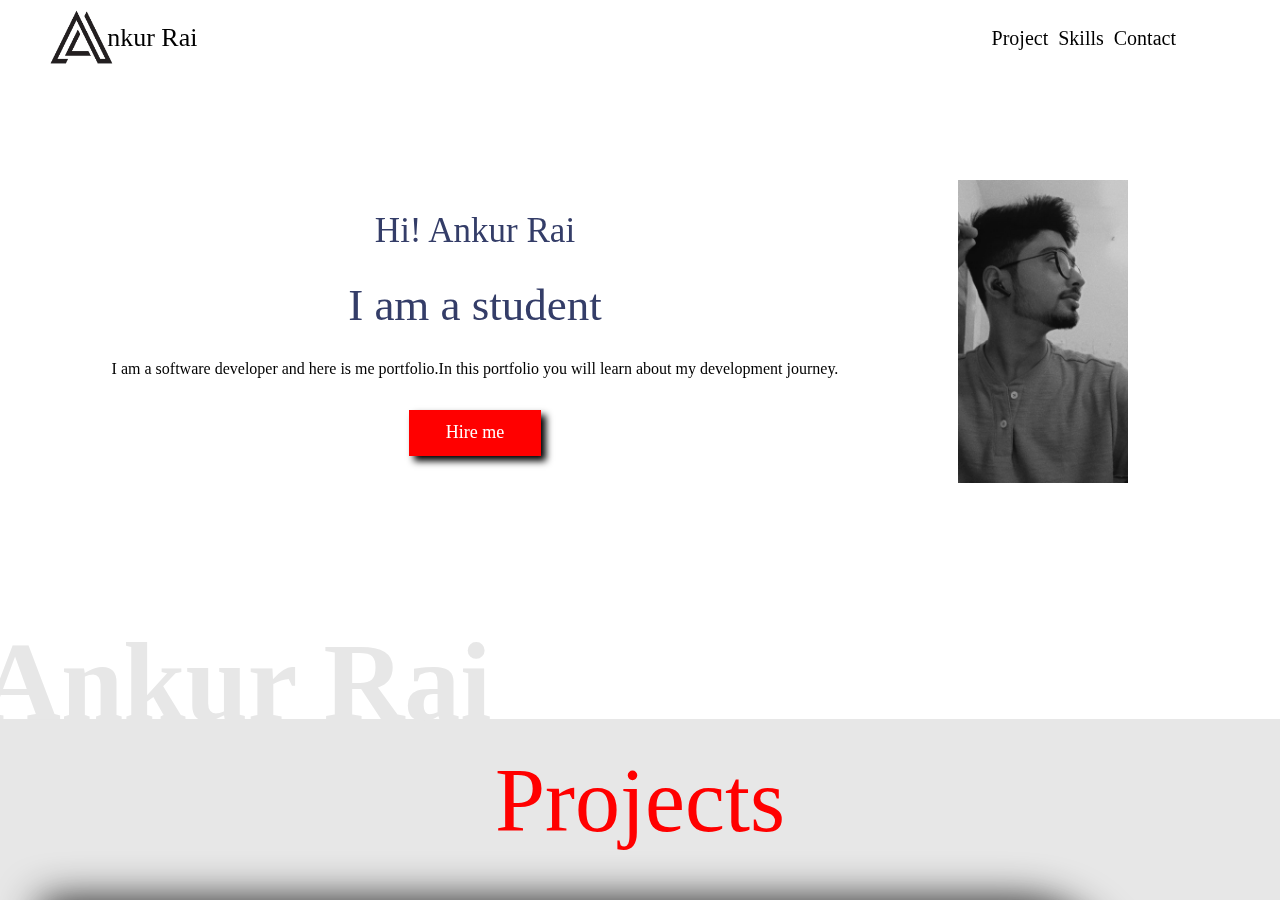
<file: index.html>
<!DOCTYPE html>
<html lang="en">
<head>
    <meta charset="UTF-8">
    <meta name="viewport" content="width=device-width, initial-scale=1.0">
    <title>Portfolio</title>
    <link rel="stylesheet" href="style.css">
    <link rel="shortcut icon" href="A.png" type="image/x-icon">

</head>
<body>
   <div class="wrapper">
    <div class="container">
        <div class="nav-bar">
            <div class="logo-container">
                <img src="A.png" alt="" class="logo">
                <div class="logo-text">nkur Rai</div>
            </div>
            <div class="nav-item">
                <div><a href="#project">Project</a></div>
                <div><a href="#skills">Skills</a></div>
                <div><a href="#contact">Contact</a></div>
           
        </div>
    </div>
   

  <div class="hero-section">
    <div class="faded-text">Ankur Rai</div>
    <div class="hero-section-left">
    <div class="hero-section-heading">Hi! Ankur Rai</div>
    <div class="hero-section-heading hero-section-sub-heading">
        I am a student
    </div>
    <div class="hero-section-discription">I am a software developer and here is me portfolio.In this portfolio you will learn about my development journey.</div>
    <div class="btn-pink"> <div class="box">Hire me</div></div>
    </div>
    <div class="hero-section-right">
        <div class="absolute icons ">
            <img src="user.jpg" alt="" class="user-image"> 
        </div>
       
    </div>
    </div>
    </div>
    <div class="project-section" id="project">
        <div class="project-header">Projects</div>
        <div class="project-container">
        <div class="project-card" id="project1">
            <div class="project-number project-number-left">01</div>
            <div class="project-content project-content-right">

                <div class="project-skills-container">
                    <img class="project-skills"  src="c.jpg" alt="">
                    <img class="project-skills"  src="angular.jpg" alt="">
                    <img class="project-skills"  src="java.jpg" alt="">
                    <img class="project-skills"  src="jss.jpg" alt="">
                </div>
                <h2 class="project-heading">Image Gallery</h2>
                <p class="project-subHeading">Its is image gallery made by using html and basic of css.This works on the technic of hover and greyfilter scaling.</p>

                <div class="btn-grp">
                   <button class="box btn-project">Read More</button>
                   <a href="">
                    <i title="GitHubLink" class="fa-band fa-github icon"></i>
                   </a>
                   <a href="">
                    <i title="Live Link" class="fa-solid fa-link icon"></i>
                   </a>
                </div>
            </div>
        </div>
        <div class="project-card" id="project2">
            <div class="project-number project-number-right">02</div>
            <div class="project-content project-content-left">

                <div class="project-skills-container">
                    <img class="project-skills"  src="c.jpg" alt="">
                    <img class="project-skills"  src="angular.jpg" alt="">
                    <img class="project-skills"  src="java.jpg" alt="">
                    <img class="project-skills"  src="jss.jpg" alt="">
                </div>
                <h2 class="project-heading">Parallex effect</h2>
                <p class="project-subHeading">This is a project based on tag called transform in which we arrange image based on z-index.</p>
                <div class="btn-grp">
                   <button class="box btn-project">Read More</button>
                   <a href="">
                    <i title="GitHubLink" class="fa-band fa-github icon"></i>
                   </a>
                   <a href="">
                    <i title="Live Link" class="fa-solid fa-link icon"></i>
                   </a>
                </div>
            </div>
        </div>
        </div>
    </div>
    <div id="skills" class="container skills-container">
        <div class="skill-fade-text">Skills</div>
        <div class="skill-container-left">
            <h2 class="skill-heading">
                <span class="caps">M</span>e and
                 <br />
                 MyTech Stack
            </h2>
           <div class="skill-subHeading">
            <p>
                Lorem ipsum dolor sit amet, consectetur adipisicing elit. Rerum facilis ipsam esse. Blanditiis, architecto iure iste veniam optio repellat laboriosam ea, molestias magni impedit non voluptates neque tempora rem delectus sunt mollitia? Itaque a architecto esse modi animi, nemo tempore fuga cumque ut. Natus ratione quia inventore, asperiores vitae dolore, quibusdam tenetur ullam distinctio cum rem. Minima exercitationem atque a!
            </p>
           <p>Lorem ipsum dolor sit amet consectetur adipisicing elit. Eaque hic neque vel ipsam perspiciatis. Soluta, similique saepe minima veniam accusantium voluptatibus necessitatibus facilis repudiandae neque maiores et atque, reiciendis nisi quibusdam quaerat quidem unde nostrum iusto quas optio, nam fuga fugiat. Magnam, perspiciatis hic excepturi sapiente in veritatis sequi, incidunt totam, eaque labore laudantium iure?</p>
           <p>Lorem ipsum dolor sit amet consectetur adipisicing elit. Optio temporibus perspiciatis sunt enim dicta at dolorem velit adipisci beatae, quos maiores aut distinctio deleniti a dolores blanditiis explicabo tempore consequuntur.</p>


        </div>

        </div>
        <div class="skill-container-right">
             

            <img src="angular.jpg" alt="" class="skills-logo">
            <img src="c.jpg" alt="" class="skills-logo">
            <img src="pyhton.jpg" alt="" class="skills-logo">
            <img src="jss.jpg" alt="" class="skills-logo">
            <img src="diamond.jpg" alt="" class="skills-logo">
            <img src="plus.jpg" alt="" class="skills-logo">
            <img src="zigzag.jpg" alt="" class="skills-logo">
            <img src="dots.jpg" alt="" class="skills-logo">
            <img src="jss.jpg" alt="" class="skills-logo">
            <img src="circle.jpg" alt="" class="skills-logo">
            <img src="angular.jpg" alt="" class="skills-logo">
            <img src="c.jpg" alt="" class="skills-logo">
            <img src="pyhton.jpg" alt="" class="skills-logo">
            <img src="jss.jpg" alt="" class="skills-logo">
            <img src="diamond.jpg" alt="" class="skills-logo">
            <img src="angular.jpg" alt="" class="skills-logo">
            <img src="c.jpg" alt="" class="skills-logo">
            <img src="pyhton.jpg" alt="" class="skills-logo">
            <img src="jss.jpg" alt="" class="skills-logo">
            <img src="diamond.jpg" alt="" class="skills-logo">
        </div>
    </div>
    <div class="contactus-form-container" id="contact">
        <div class="container">
            <h1 class="contactus-form-heading" >Contact Me</h1>
        <h3 class="contactus-form-subheading"> Questions, thoughts, or just want to say hello?   </h3>
        <div class="contactus-form-container">
            <form action="">
                <div class="formfiel-container">
                    <input type="text" name="namme" id="" class="formfield" placeholder="Enter your name">
                     <input type="email" name="email" id="" class="formfield" placeholder="Enter your email address">
                     <input type="text" name="subject" id="" class="formfield" placeholder="Enter your subject">
                     <textarea name="message" id="" cols="30" rows="10" class="formfield formfield-textarea" placeholder="Enter your message"></textarea>
                     <div>
                        <button class="box btn-project" id="summit">Send message</button>
                     </div>
                    </div>
            </form>
        </div>
    </div>
    </div>
    <footer>
        <div class="container">
            <div class="footer-wrapper">
                <div class="footer-faded-text">Ankur Rai</div>

                <div class="link-wrapper">
                    <div><a href="#project">Project</a></div>
                    <div><a href="#skills">Skills</a></div>
                    <div><a href="#contact">Contact</a></div>
                </div>
                
            </div>
        </div>
    </footer>
</div>


 
</body>
</html>
</file>
<file: style.css>
*{
    margin: 0;
    padding: 0;
    box-sizing: border-box;
    scroll-behavior: smooth;
}
.wrapper{
    height: 100vh;
    width: 100vw;
    overflow-y: auto;
    overflow-x: hidden;
}
.container{
    width: 1200px;
    margin: 0 auto;
}
.nav-bar{
    display: flex;
    justify-content: space-between;
    align-items: center;
   
}
.logo{
    width:80px;

}
.logo-text{
    margin: -0.8rem;
    font-size: 26px;

}
.logo-container{
    display: flex;
    justify-content: baseline;
    align-items: center;
}
.nav-item{
    display: flex;
    gap: 10px;
    padding: 0 4rem;
   
}
.nav-item div{
    font-size: 20px;
    font-weight: 500;
    cursor: pointer;
}
a{
    text-decoration: none;
    color: black;
}
.nav-item div:hover{
    transition: all 0.8s;
    font-weight: bold;
}
.hero-section{
    position: relative;
    display: flex;
    justify-content: center;
    align-items: center;
    
    margin: 4rem auto; gap: 5rem;
    padding: 0 1rem;
    padding-bottom: 8rem;
   
}
.faded-text{
    position: absolute;
    user-select: none;
    font-size: 7em;
    color: rgb(231,231,231);

    bottom: -18%;
    left: -5%;
    font-weight: bold;
   
}
.hero-section-left{
   
    display: flex;
    flex-direction: column;
    justify-content: center;
    align-items: center;
    gap: 2rem;
}
.hero-section-heading{
     font-size: 35px;
     color: #343d68;
     font-weight: 500;
}
.hero-section-sub-heading{
    font-size: 45px;
    line-height: 45px;
}
.hero-section-description{
    margin: 1rem;
    width: 70%;
    font-weight: 500;
}

    .box{
   
        background-color: red; 
        padding: 0.8rem 2.3rem;
       font-size: 18px;
        color: white;
        position: relative;
        box-shadow: 5px 5px 7px 0px black;
        z-index: 1;
    }
    .box::before{
        content:"";
        background-color: #1f1f1f;
        position: absolute;
        top: 0;
        left: 0;
        right: 0;
        bottom: 0;
        transform: scaleX(0);
        transform-origin: left;
       transition: all 1s;
       z-index: -1;
    }
    .box:hover::before{
        transform: scale(1);
    }
    .hero-section-right{
        display: flex;
        position: relative;
    }
        
    
    


   
    .user-image{
        width: 250px;
        padding: 2.5rem;
        filter: grayscale(1);
       transition: all 1s;
       animation: scaleImage 5s linear infinite;
      
    }

 .user-image img{
    z-index: -9;
 }
   
 @keyframes scaleImage{
    0%{
      filter: grayscale(1);
      transform: scale(1);
    }
    50%{
        transform: scale(1.1);
        filter: grayscale(0);
        box-shadow: 3px 3px 10px black;
    }
    100%{
        transform: scale(0.9);
        filter: grayscale(1);
    }
 }
 .project-section{
   background-color: rgb(231,231,231) ;
   margin: 0rem;
   width: 100%;
    
 }
 .project-header{
    color: red;
    font-size: 90px;
    text-align: center;
    padding-top: 30px;
 }
 .project-container{
    width: 1200px;
    margin: 0 auto;
    padding: 3rem 0;

    display: flex;
    flex-direction: column;
    gap: 120px;
  
 }
 .project-card{
    width: 90%;
    height: 550px;
 background-image: url(gallery.jpg);
    background-size: cover;
    background-repeat: no-repeat;
    position: relative;
    box-shadow: 0px 0px 40px #1f1f1f;
    border-radius: 10px 100px ;
 }
 .project-card::after{
    content: "";
    position: absolute;
    top: 0;
    right: 0;
    left: 0;
    bottom: 0;
    background-color: #1f1f1f9a;
    transform: scale(1);
    z-index:-1;
 }
 .project-card::before{
    content: "";
    position: absolute;
    top: 0px;
    right: 0;
    left: 0;
    bottom: 0;
    background: linear-gradient(45deg,#343d68,#343d68be,#343d687c);
    transform: scaleX(0);
    transform-origin: left;
    transition: all 0.4s;
    z-index: 1;
}
.project-card:hover::before{
    transform: scaleX(1);
}
.project-number{
    position: absolute;
    font-size: 200px;
    font-weight: 600;
    color: white;
    z-index: 10;
    display: none;
}
.project-card:hover .project-number{
    display: block;
}
.project-number-left{
    right: -40px;
    top: -45px;
}
.project-number-right{
    left: -40px;
    top: -45px;
}
.project-content{
    position: absolute;
    display: flex;
    flex-direction: column;
    color: white;
    padding: 2em;
    bottom: 20%;
    z-index: 5;
    gap: 1em;
    transition: all 0.4s;
}
.project-content-left{
    left: 30%;
}
.project-content-right{
    right: 15%;
}
.project-skills-container{
    width: 60%;
    display: flex;
    gap: 10px;
}
.project-skills{
    width: 40px;
}
.project-heading{
    font-size: 50px;
    font-weight: bold;
    line-height: 3rem;
}
.project-subHeading{
    width: 70%;
    font-size: 16px;
    font-style: italic;
}
.project-card:hover .project-content{
    transform: scale(1.1);
}
#project2{
    margin-left: 120px;
    background-image: url(parallexeffect.jpg);
}
.skills-container{
    position: relative;
    display: flex;
    padding: 5rem;
    margin: 10rem auto;
    gap: 30px;

}
.skill-container-left{
    width: 50%;
    display: flex;
   flex-direction: column;
}
.skill-container-right{
    display: flex;
    flex-wrap: wrap;
    width: 50%;
    position: relative;
    justify-content: center;
}
.skill-fade-text{
    user-select: none;
    position: absolute;
    font-size: 15em;
    font-style: bold;
    color: rgb(231,231,231);
    bottom: -32.5%;
    right: -13% ;

}


.skills-logo{
    width: 90px;
    height: 60px;
    transition: all 0.5s;
}
.skills-logo:hover{
    transform: scale(1.3);
}
.skill-heading{
    font-size: 50px ;
    font-style: bold;
    color: red;
    line-height: 50px ;

}
.caps{
  font-size: 90px;  
}
.skill-subHeading{
   margin-top: 1rem;
   width: 85%;
   text-align: justify; 
}
.skill-subHeading p{
   margin: 15px 0;
}
.contactus-form-container{
    width: 100%;
    background-color: rgb(231,231,231);
}
.contactus-form-heading{
    font-size: 5em;
    color: red;
    padding-top: 2rem;
}
.contactus-form-subheading{
    font-size: 3rem;
    color: #343d68aa;
    text-transform: capitalize ;
}
.contactus-form-container{
    margin-top: 25px;
    display: flex;
    justify-content: center;
    align-items: center;
}
.formfiel-container{
   width: 100%;
}
.formfield{
    width: 100%;
    height: 42px;
    padding: 0 2rem;
    font-size: 10px;
    border-radius:5px;
    box-shadow: 2px 2px 10px #1f1f1f;
    font-weight: 500;
    border: none;
    margin-top: 17px;
}
.formfield-textarea{
    height: auto;
   
    padding-top: 1rem;
}
#summit{
 border: none;
 font-size: 1.4rem ;
 margin: 1rem 0;
}
#summit:hover{
   scale: 0.9;
}
footer{
    position: relative;
    margin-top: -1px;
    background-color: #343d68;
    padding: 5rem;

}
.footer-wrapper{
    display: flex;
    gap: 1rem;
    padding: 1.2rem;
    justify-content: space-between;
    align-items: center;
}
.footer-faded-text{
    position: absolute;
    left: 0;
    bottom: 0;
    color: #535c87;
    user-select: none;
    font-size: 5em;
}
.link-wrapper{
    display: flex;
    gap: 1.2rem;
   
}
.link-wrapper a{
    color: white;
    font-size: medium;
}
</file>
